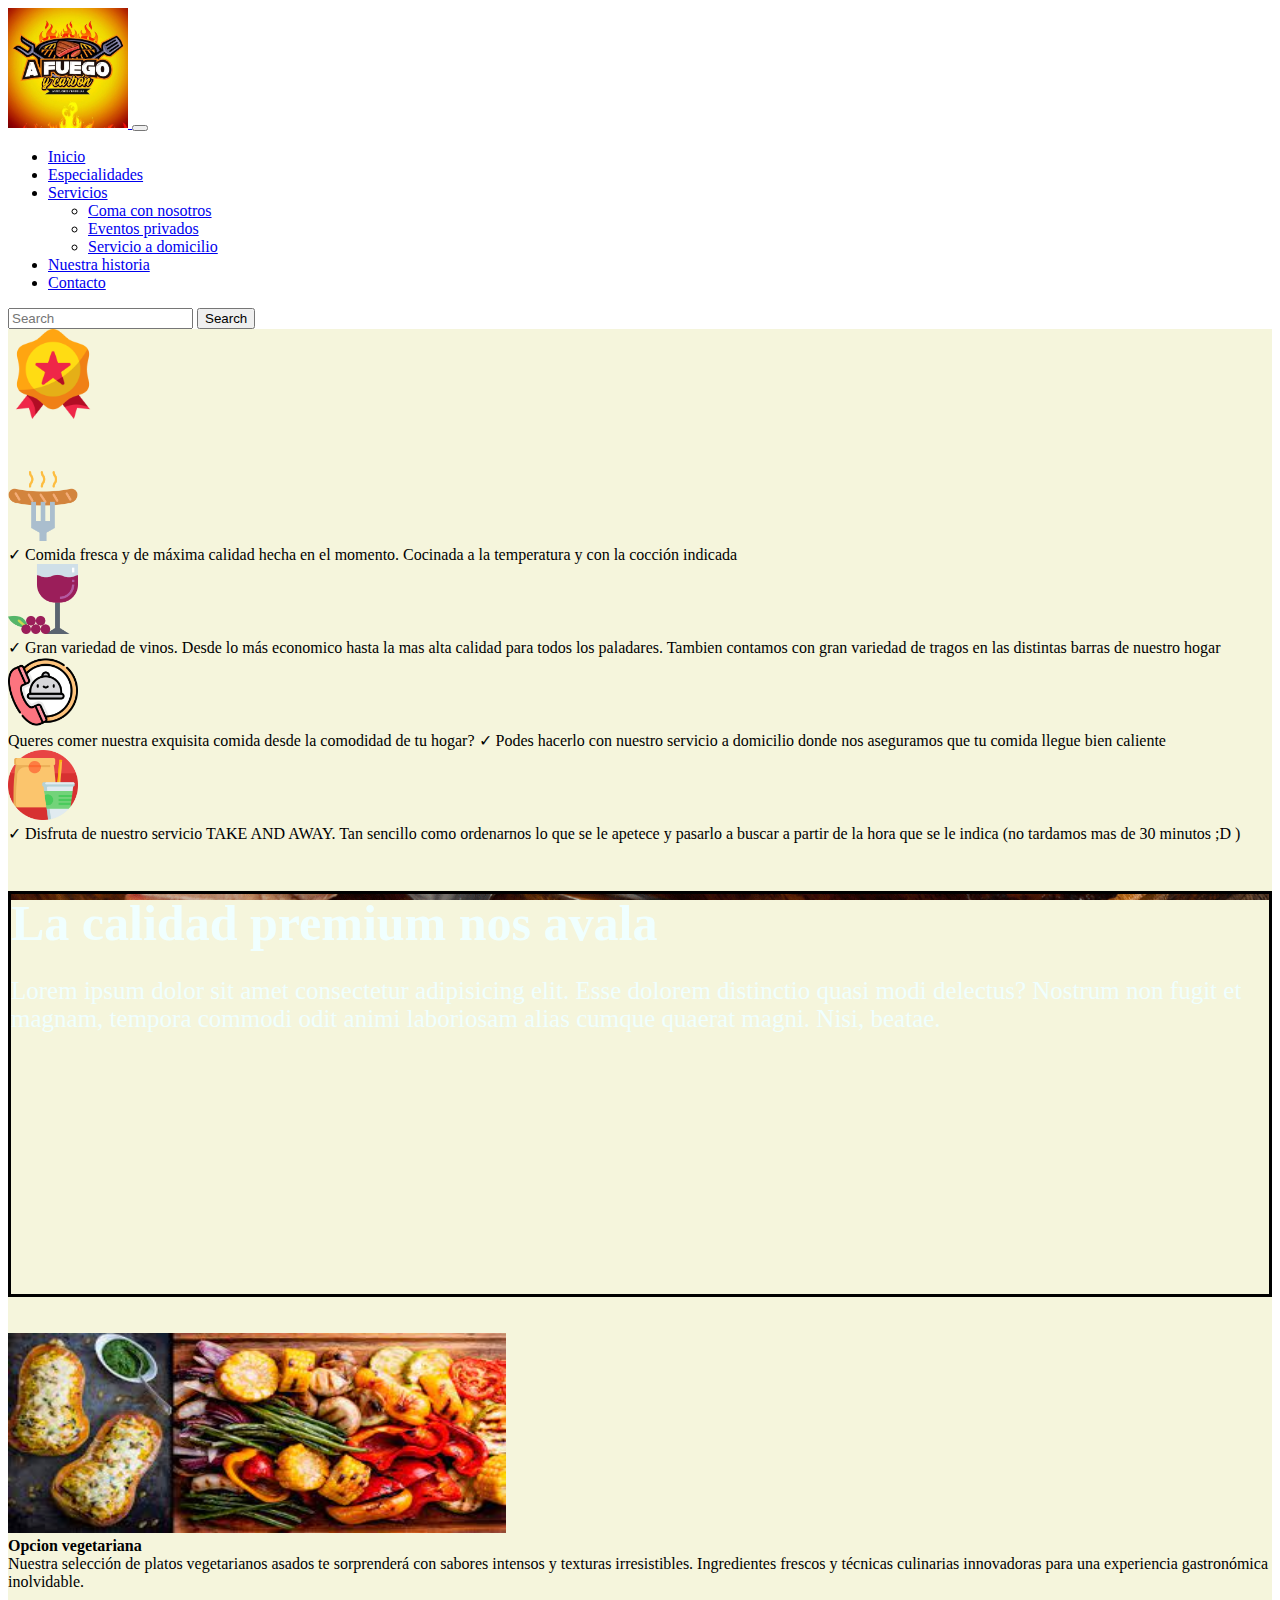
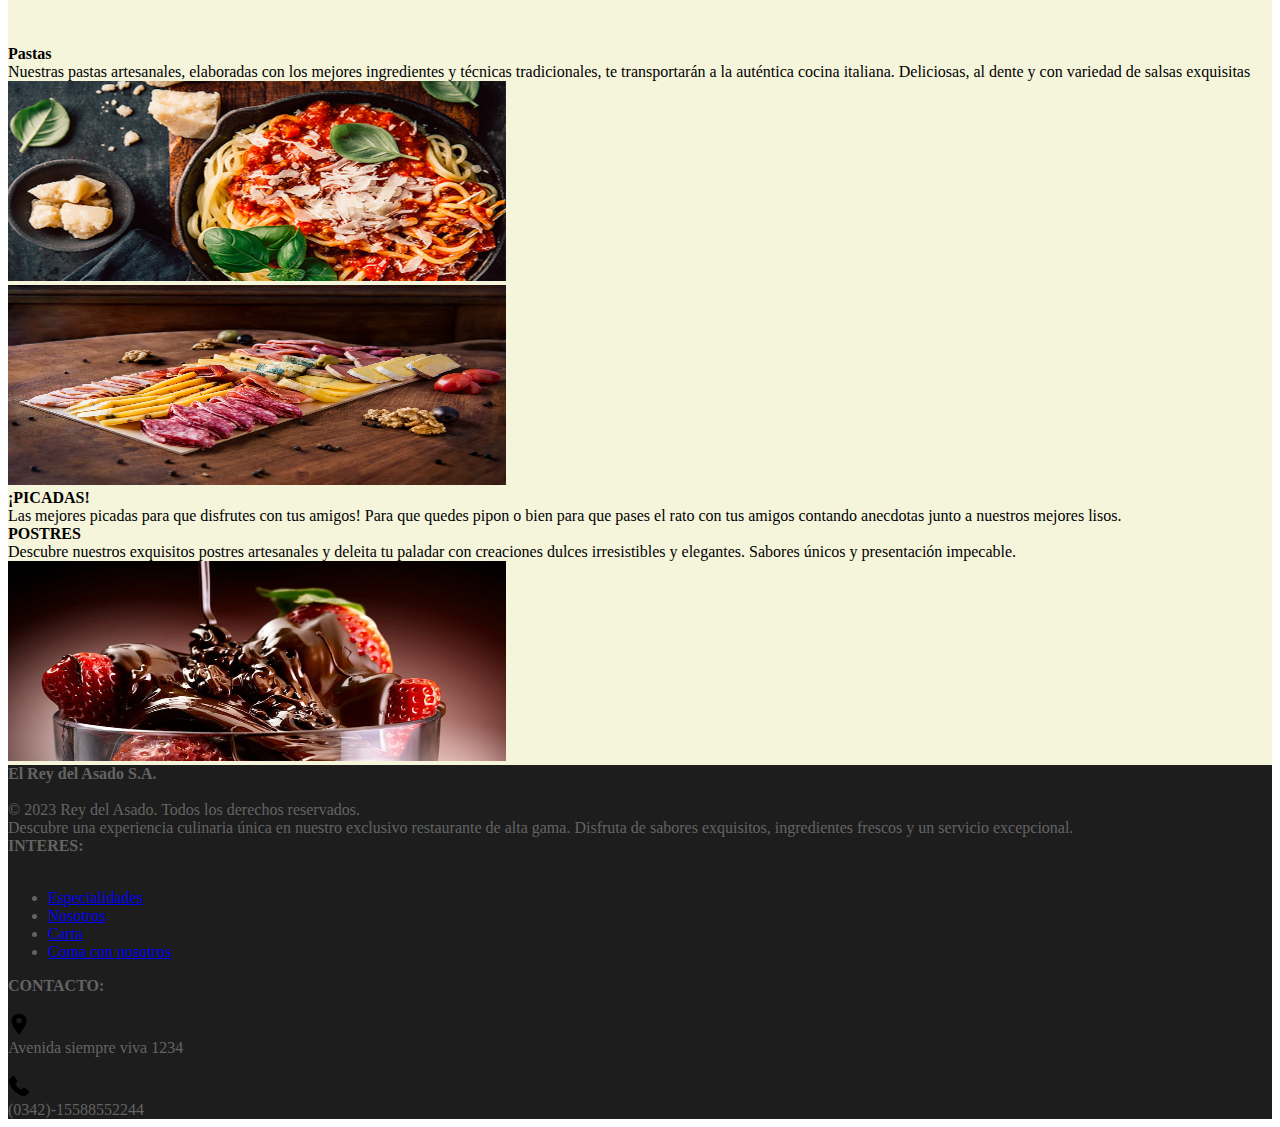
<file: index.html>
<!DOCTYPE html>
<html lang="en">
<head>
    <meta charset="UTF-8">
    <meta http-equiv="X-UA-Compatible" content="IE=edge">
    <meta name="viewport" content="width=device-width, initial-scale=1.0">
    <title>Inicio - El rey del asado</title>
    <link rel="stylesheet" href="./css/style.css">
    <link href="https://cdn.jsdelivr.net/npm/bootstrap@5.2.2/dist/css/bootstrap.min.css" rel="stylesheet" integrity="sha384-Zenh87qX5JnK2Jl0vWa8Ck2rdkQ2Bzep5IDxbcnCeuOxjzrPF/et3URy9Bv1WTRi" crossorigin="anonymous">
</head>
<body>
    <!-- INICIO FOOTER -->
    <nav class="navbar navbar-expand-lg bg-dark">
        <div class="container">
          <a class="navbar-brand m-3" href="./index.html">
            <img src="./assets/logo.jpg" alt="logo" width="120px">
          </a>
          <button class="navbar-toggler" type="button" data-bs-toggle="collapse" data-bs-target="#navbarSupportedContent" aria-controls="navbarSupportedContent" aria-expanded="false" aria-label="Toggle navigation">
            <span class="navbar-toggler-icon"></span>
          </button>
          <div class="collapse navbar-collapse" id="navbarSupportedContent">
            <ul class="navbar-nav me-auto mb-2 mb-lg-0 m-3 ">
              <li class="nav-item">
                <a class="nav-link active text-warning" aria-current="page" href="./index.html">Inicio</a>
              </li>
              <li class="nav-item">
                <a class="nav-link text-danger" href="./pages/especialidades.html">Especialidades</a>
              </li>
              <li class="nav-item dropdown">
                <a class="nav-link dropdown-toggle text-danger" href="#" role="button" data-bs-toggle="dropdown" aria-expanded="false">
                  Servicios
                </a>
                <ul class="dropdown-menu">
                  <li><a class="dropdown-item" href="#">Coma con nosotros</a></li>
                  <li><a class="dropdown-item" href="#">Eventos privados</a></li>
                  <li><a class="dropdown-item" href="#">Servicio a domicilio</a></li>
                </ul>
              </li>
              <li class="nav-item">
                <a class="nav-link text-danger" href="#">Nuestra historia</a>
              </li>
              <li class="nav-item">
                <a class="nav-link text-danger" href="#">Contacto</a>
              </li>
            </ul>
            <form class="d-flex" role="search">
              <input class="form-control me-2" type="search" placeholder="Search" aria-label="Search">
              <button class="btn btn-outline-success" type="submit">Search</button>
            </form>
          </div>
        </div>
      </nav>
      <!-- FIN FOOTER -->

      <!-- INICIO MAIN -->
      <main>
        <div class="d-flex justify-content-center p-3">
          <img src="./assets/icono-calidad.png" alt="icono medalla calidad" width="90px">
        </div>
        <!-- iconos con descripcion inicio -->
        <div class="container-fluid" id="index__iconosinformativos">
          <div class="row">
            <div class="col-3 p-4">
              <div class="d-flex justify-content-center">
                <img src="./assets/icono-comidacaliente.png" alt="chorizo caliente" width="70px">
              </div>
              <div class="text-center mt-4">
                <section>
                  ✓ Comida fresca y de máxima calidad hecha en el momento. Cocinada a la temperatura y con la cocción indicada
                </section>
              </div>
            </div>
            <div class="col-3 p-4">
              <div class="d-flex justify-content-center">
                <img src="./assets//icono-vino.png" alt="icono de vino" width="70px">
              </div>
              <div class="text-center mt-4">
                <section>
                  ✓ Gran variedad de vinos. Desde lo más economico hasta la mas alta calidad para todos los paladares. Tambien contamos con gran variedad de tragos en las distintas barras de nuestro hogar
                </section>
              </div>
            </div>
            <div class="col-3 p-4">
              <div class="d-flex justify-content-center">
                <img src="./assets/icono-llamadacomida.png" alt="icono de llamada telefono" width="70px">
              </div>
              <div class="text-center mt-4">
                <section>
                  Queres comer nuestra exquisita comida desde la comodidad de tu hogar? ✓ Podes hacerlo con nuestro servicio a domicilio donde nos aseguramos que tu comida llegue bien caliente
                </section>
              </div>
            </div>
            <div class="col-3 p-4">
              <div class="d-flex justify-content-center">
                <img src="./assets/icono-takeandaway.png" alt="icono de take and away" width="70px">
              </div>
              <div class="text-center mt-4">
                <section>
                  ✓ Disfruta de nuestro servicio TAKE AND AWAY. Tan sencillo como ordenarnos lo que se le apetece y pasarlo a buscar a partir de la hora que se le indica (no tardamos mas de 30 minutos ;D )
                </section>
              </div>
            </div>
          </div>
        </div>

        <!-- iconos con descripcion fin -->


        <!-- imagen estatica -->
        <div class="index__imagenfondo">
          <div class="container text-center">
            <div class="row d-flex flex-column ">
              <div class="col d-flex flex-wrap justify-content-center flex-column">
                <strong>La calidad premium nos avala</strong> <br>
                <p>Lorem ipsum dolor sit amet consectetur adipisicing elit. Esse dolorem distinctio quasi modi delectus? Nostrum non fugit et magnam, tempora commodi odit animi laboriosam alias cumque quaerat magni. Nisi, beatae.</p>
              </div>
            </div>
          </div>
        </div>
        <!-- imagen estatica fin -->
        <br><br>

        <!-- opcion vegetariana inicio -->
        <div class="container">
          <div class="row">
            <div class="col-6 m-3">
              <div class="d-flex justify-content-center">
                <img src="./assets/vegetariano.jpg" height="200px" width="498,58px" alt="5 estrellas">
              </div>
            </div>
            <div class="col-5 m-3 d-flex align-self-center">
              <div class="container text-center">
                <strong class="d-flex justify-content-center">Opcion vegetariana</strong>
                <br>
                <section class="d-flex text-center">Nuestra selección de platos vegetarianos asados te sorprenderá con sabores intensos y texturas irresistibles. Ingredientes frescos y técnicas culinarias innovadoras para una experiencia gastronómica inolvidable.</section>
              </div>
            </div>
          </div>
        </div>
        <!-- opcion vegetariana fin -->
        <br><br><br>


        <!-- opcion pastas inicio -->
        <div class="container">
          <div class="row">
            <div class="col-6 m-3 d-flex align-self-center">
              <div class="container text-center">
                <strong class="d-flex justify-content-center">Pastas</strong>
                <br>
                <section class="d-flex text-center">Nuestras pastas artesanales, elaboradas con los mejores ingredientes y técnicas tradicionales, te transportarán a la auténtica cocina italiana. Deliciosas, al dente y con variedad de salsas exquisitas</section>
              </div>
            </div>
            <div class="col-5 m-3 flex align-self-center">
              <div class="d-flex justify-content-center">
                <img src="./assets/pastas.jpg" height="200px" width="498,58px" alt="vegetales asados">
              </div>
            </div>
          </div>
        </div>
        <!-- opcion pastas fin -->

        <!-- opcion picadas inicio -->
        <div class="container">
          <div class="row">
            <div class="col-6 m-3 d-flex justify-content-center">
              <img src="./assets/picadas-academia-de-fiambres.webp" height="200px" width="498,58px" alt="opcion de picadas">
            </div>
            <div class="col-5 m-3 d-flex align-self-center">
              <div class="container text-center">
                <strong class="d-flex justify-content-center">¡PICADAS!</strong> <br>
                <section class="d-flex text-center">Las mejores picadas para que disfrutes con tus amigos! Para que quedes pipon o bien para que pases el rato con tus amigos contando anecdotas junto a nuestros mejores lisos.</section>
              </div>
            </div>
          </div>
        </div>
        <!-- opcion picadas fin -->

        <!-- opcion postres inicio -->
        <div class="container">
          <div class="row">
            <div class="col-6 m-3 d-flex align-self-center flex-wrap">
              <div class="container text-center">
                <strong class="d-flex justify-content-center">POSTRES</strong>
                <br>              
                <section class="d-flex text-center">Descubre nuestros exquisitos postres artesanales y deleita tu paladar con creaciones dulces irresistibles y elegantes. Sabores únicos y presentación impecable.</section>
              </div>
            </div>
          <div class="col-5 m-3 justify-content-center d-flex flex-wrap">
            <img src="./assets/HD-wallpaper-fresh-sweet-dessert-strawberrues-graphy-desser-chocolate.jpg" height="200px" width="498,58px" alt="Postres">

          </div>
        </div>
      </div>

      <!-- opcion postres fin -->
      
      </main>



    

      <!-- FOOTER -->
      <footer class="border border-5 d-flex align-items-center flex-wrap" id="footer">
        <div class="container-fluid">
          <div class="row justify-content-evenly">
            <div class="col-md-4 col-12 m-3 d-flex justify-content-center">
              <div>
                <strong>El Rey del Asado S.A.</strong>
                <br><br>
                <section>© 2023 Rey del Asado. Todos los derechos reservados. <br> Descubre una experiencia culinaria única en nuestro exclusivo restaurante de alta gama. Disfruta de sabores exquisitos, ingredientes frescos y un servicio excepcional.</section>
              </div>
            </div>
            <div class="col-md-3 col-12 p-3">
              <div class="d-flex justify-content-center"><strong>INTERES: </strong></div> <br>
              <div class="d-flex justify-content-center"><ul>
                <li><a href="#">Especialidades</a></li>
                <li><a href="#">Nosotros</a></li>
                <li><a href="#">Carta</a></li>
                <li><a href="#">Coma con nosotros</a></li>
              </div></ul>
            </div>
            <div class="col-md-4 col-12 d-flex p-3 justify-content-center">
              <div>
                <div>
                  <strong>CONTACTO:</strong>
                </div> <br>
                <div class="d-flex flex-row align-items-center">
                  <img src="./assets/ubicacion.png" alt="ubicacion" height="22px">
                  <div class="ms-3">
                    <section>Avenida siempre viva 1234</section>
                  </div>
                </div> <br>
                <div class="d-flex flex-row align-items-center">
                  <img src="./assets/telefono.png" alt="telefono" height="22px">
                  <div class="ms-3">
                    <section>(0342)-15588552244</section>
                  </div>
                </div>
              </div>
            </div>
          </div>
        </div>
      </footer>

<script src="https://cdn.jsdelivr.net/npm/@popperjs/core@2.11.6/dist/umd/popper.min.js" integrity="sha384-oBqDVmMz9ATKxIep9tiCxS/Z9fNfEXiDAYTujMAeBAsjFuCZSmKbSSUnQlmh/jp3" crossorigin="anonymous"></script>
<script src="https://cdn.jsdelivr.net/npm/bootstrap@5.2.2/dist/js/bootstrap.min.js" integrity="sha384-IDwe1+LCz02ROU9k972gdyvl+AESN10+x7tBKgc9I5HFtuNz0wWnPclzo6p9vxnk" crossorigin="anonymous"></script>
</body>
</html>
</file>
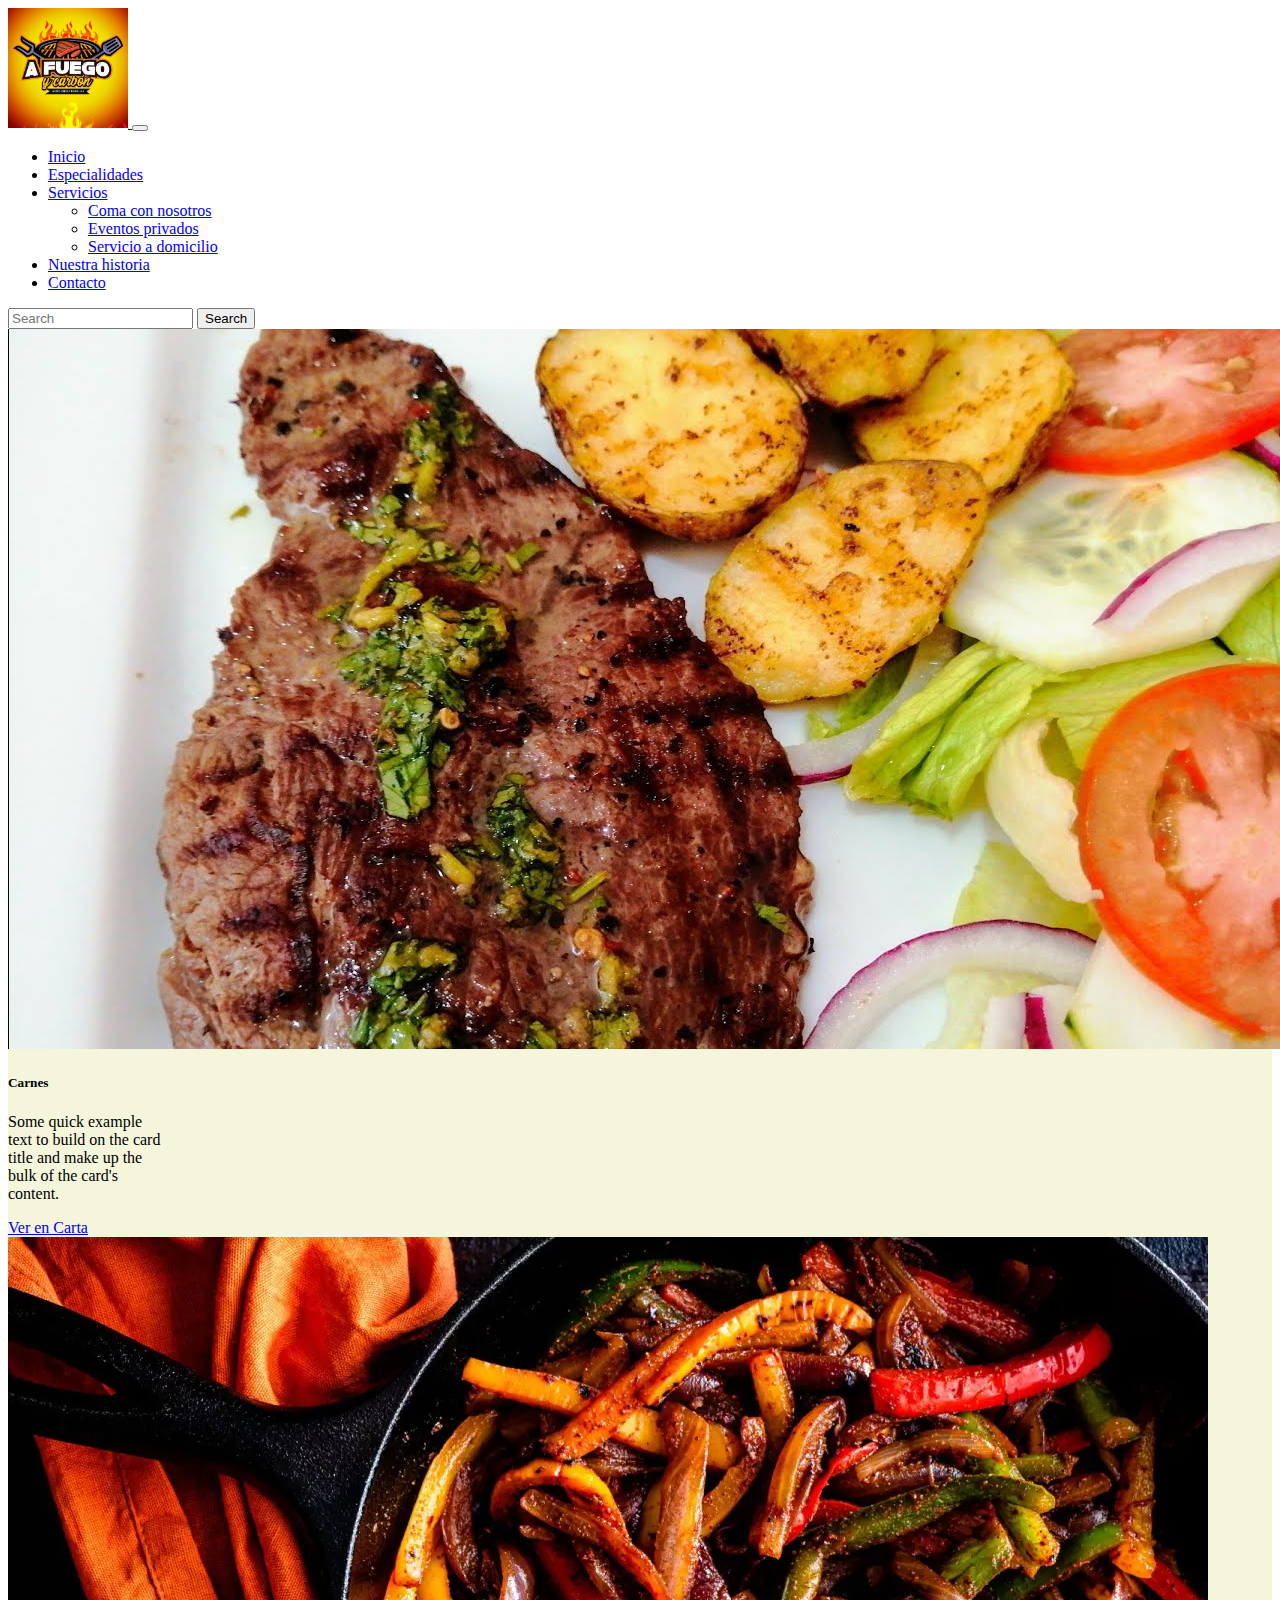
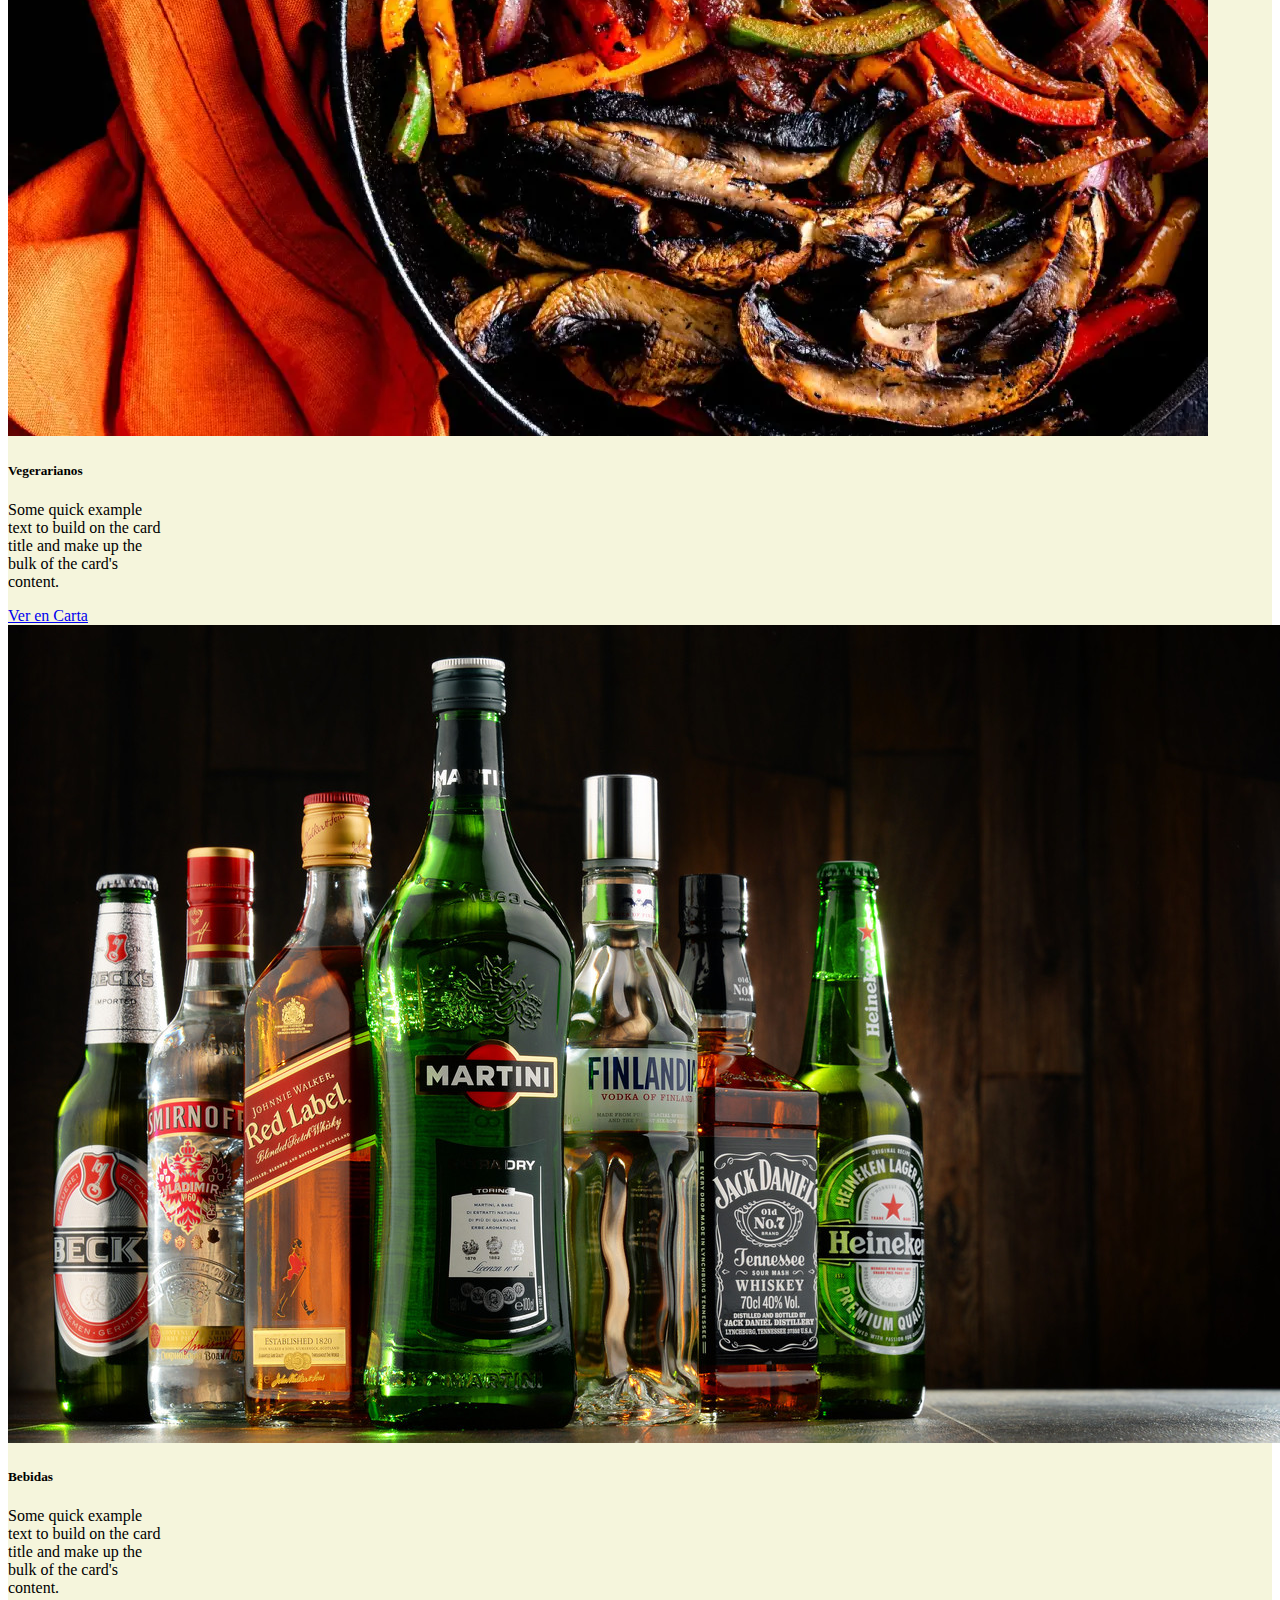
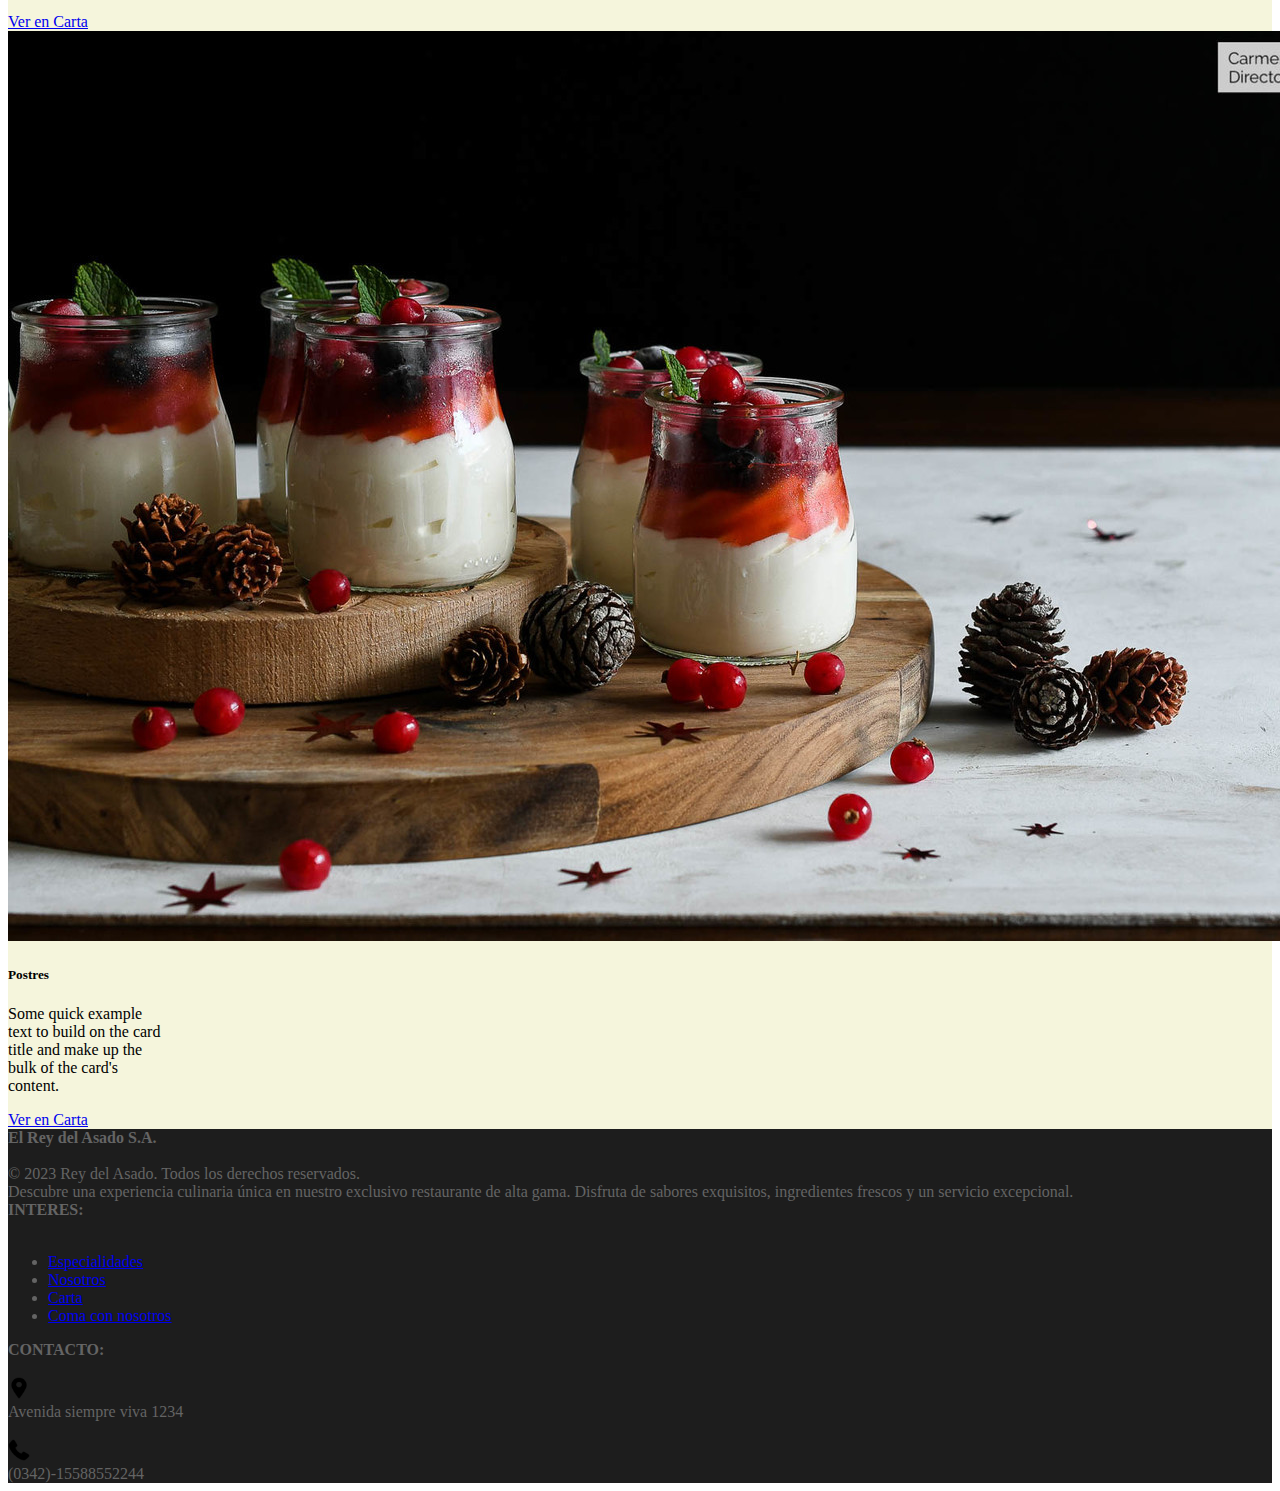
<file: pages/especialidades.html>
<!DOCTYPE html>
<html lang="en">
<head>
    <meta charset="UTF-8">
    <meta http-equiv="X-UA-Compatible" content="IE=edge">
    <meta name="viewport" content="width=device-width, initial-scale=1.0">
    <title>Inicio - El rey del asado</title>
    <link rel="stylesheet" href="../css/style.css">
    <link href="https://cdn.jsdelivr.net/npm/bootstrap@5.2.2/dist/css/bootstrap.min.css" rel="stylesheet" integrity="sha384-Zenh87qX5JnK2Jl0vWa8Ck2rdkQ2Bzep5IDxbcnCeuOxjzrPF/et3URy9Bv1WTRi" crossorigin="anonymous">
</head>
<body>
    <!-- INICIO FOOTER -->
    <nav class="navbar navbar-expand-lg bg-dark">
        <div class="container">
          <a class="navbar-brand m-3" href="../index.html">
            <img src="../assets/logo.jpg" alt="logo" width="120px">
          </a>
          <button class="navbar-toggler" type="button" data-bs-toggle="collapse" data-bs-target="#navbarSupportedContent" aria-controls="navbarSupportedContent" aria-expanded="false" aria-label="Toggle navigation">
            <span class="navbar-toggler-icon"></span>
          </button>
          <div class="collapse navbar-collapse" id="navbarSupportedContent">
            <ul class="navbar-nav me-auto mb-2 mb-lg-0 m-3 ">
              <li class="nav-item">
                <a class="nav-link active text-warning" aria-current="page" href="../index.html">Inicio</a>
              </li>
              <li class="nav-item">
                <a class="nav-link text-danger active" href="./pages/especialidades.html">Especialidades</a>
              </li>
              <li class="nav-item dropdown">
                <a class="nav-link dropdown-toggle text-danger" href="#" role="button" data-bs-toggle="dropdown" aria-expanded="false">
                  Servicios
                </a>
                <ul class="dropdown-menu">
                  <li><a class="dropdown-item" href="#">Coma con nosotros</a></li>
                  <li><a class="dropdown-item" href="#">Eventos privados</a></li>
                  <li><a class="dropdown-item" href="#">Servicio a domicilio</a></li>
                </ul>
              </li>
              <li class="nav-item">
                <a class="nav-link text-danger" href="#">Nuestra historia</a>
              </li>
              <li class="nav-item">
                <a class="nav-link text-danger" href="#">Contacto</a>
              </li>
            </ul>
            <form class="d-flex" role="search">
              <input class="form-control me-2" type="search" placeholder="Search" aria-label="Search">
              <button class="btn btn-outline-success" type="submit">Search</button>
            </form>
          </div>
        </div>
      </nav>
      <!-- FIN FOOTER -->

      <!-- INICIO MAIN -->
      <main>
        <div class="container">
            <div class="row d-flex justify-content-center">
                <div class="col-md-3 d-flex justify-content-center" >
                    <div class="card" style="width: 10rem;">
                        <img src="../assets/churrasquito.jpg" class="card-img-top" alt="churrasquito con guarnicion">
                        <div class="card-body">
                            <h5 class="card-title">Carnes</h5>
                            <p class="card-text">Some quick example text to build on the card title and make up the bulk of the card's content.</p>
                            <a href="#" class="btn btn-warning">Ver en Carta</a>
                        </div>
                    </div>
                </div>

                <div class="col-md-3 d-flex justify-content-center">
                    <div class="card" style="width: 10rem;">
                        <img src="../assets/vegetarianoPlatillo.webp" class="card-img-top" alt="opciones vegetarianas">
                        <div class="card-body">
                            <h5 class="card-title">Vegerarianos</h5>
                            <p class="card-text">Some quick example text to build on the card title and make up the bulk of the card's content.</p>
                            <a href="#" class="btn btn-warning">Ver en Carta</a>
                        </div>
                    </div>
                </div>

                <div class="col-md-3 d-flex justify-content-center">
                    <div class="card" style="width: 10rem;">
                        <img src="../assets/bebidaCartas.jpg" class="card-img-top" alt="Seleccion de bebidas">
                        <div class="card-body">
                            <h5 class="card-title">Bebidas</h5>
                            <p class="card-text">Some quick example text to build on the card title and make up the bulk of the card's content.</p>
                            <a href="#" class="btn btn-warning">Ver en Carta</a>
                        </div>
                    </div>
                </div>

                <div class="col-md-3 d-flex justify-content-center">
                    <div class="card" style="width: 10rem;">
                        <img src="../assets/postresCarta.jpg" class="card-img-top" alt="Postres">
                        <div class="card-body">
                            <h5 class="card-title">Postres</h5>
                            <p class="card-text">Some quick example text to build on the card title and make up the bulk of the card's content.</p>
                            <a href="#" class="btn btn-warning">Ver en Carta</a>
                        </div>
                    </div>
                    
                    
                </div>


                    
                    </div>
                </div>
            </div>
        </div>
        
      
      </main>



    

      <!-- FOOTER -->
      <footer class="border border-5 d-flex align-items-center flex-wrap" id="footer">
        <div class="container-fluid">
          <div class="row justify-content-evenly">
            <div class="col-md-4 col-12 m-3 d-flex justify-content-center">
              <div>
                <strong>El Rey del Asado S.A.</strong>
                <br><br>
                <section>© 2023 Rey del Asado. Todos los derechos reservados. <br> Descubre una experiencia culinaria única en nuestro exclusivo restaurante de alta gama. Disfruta de sabores exquisitos, ingredientes frescos y un servicio excepcional.</section>
              </div>
            </div>
            <div class="col-md-3 col-12 p-3">
              <div class="d-flex justify-content-center"><strong>INTERES: </strong></div> <br>
              <div class="d-flex justify-content-center"><ul>
                <li><a href="#">Especialidades</a></li>
                <li><a href="#">Nosotros</a></li>
                <li><a href="#">Carta</a></li>
                <li><a href="#">Coma con nosotros</a></li>
              </div></ul>
            </div>
            <div class="col-md-4 col-12 d-flex p-3 justify-content-center">
              <div>
                <div>
                  <strong>CONTACTO:</strong>
                </div> <br>
                <div class="d-flex flex-row align-items-center">
                  <img src="../assets/ubicacion.png" alt="ubicacion" height="22px">
                  <div class="ms-3">
                    <section>Avenida siempre viva 1234</section>
                  </div>
                </div> <br>
                <div class="d-flex flex-row align-items-center">
                  <img src="../assets/telefono.png" alt="telefono" height="22px">
                  <div class="ms-3">
                    <section>(0342)-15588552244</section>
                  </div>
                </div>
              </div>
            </div>
          </div>
        </div>
      </footer>

<script src="https://cdn.jsdelivr.net/npm/@popperjs/core@2.11.6/dist/umd/popper.min.js" integrity="sha384-oBqDVmMz9ATKxIep9tiCxS/Z9fNfEXiDAYTujMAeBAsjFuCZSmKbSSUnQlmh/jp3" crossorigin="anonymous"></script>
<script src="https://cdn.jsdelivr.net/npm/bootstrap@5.2.2/dist/js/bootstrap.min.js" integrity="sha384-IDwe1+LCz02ROU9k972gdyvl+AESN10+x7tBKgc9I5HFtuNz0wWnPclzo6p9vxnk" crossorigin="anonymous"></script>
</body>
</html>
</file>
<file: css/style.css>
.index__imagenfondo {
    background-image: url(../assets/tapa-de-asado.gif);
    background-repeat: no-repeat;
    background-attachment: fixed;
    background-size: cover;
    height: 25rem;
    border: 3px black   solid;
    
}
.index__imagenfondo div {
    height: 20rem;
}
.index__imagenfondo div div div strong {
    font-size: 50px;
    color: azure;
    align-items: center;
    justify-content: center;

}
.index__imagenfondo div div div p {
    font-size: 25px;
    color: azure;
    align-items: center;
    justify-content: center;
}

main {
    background-color: beige;
}

#index__iconosinformativos {
    margin-top: 3rem;
    margin-bottom: 3rem;

}


#footer {

    background-color: rgb(29, 29, 29);

    color: rgb(100, 100, 100);
}
</file>
